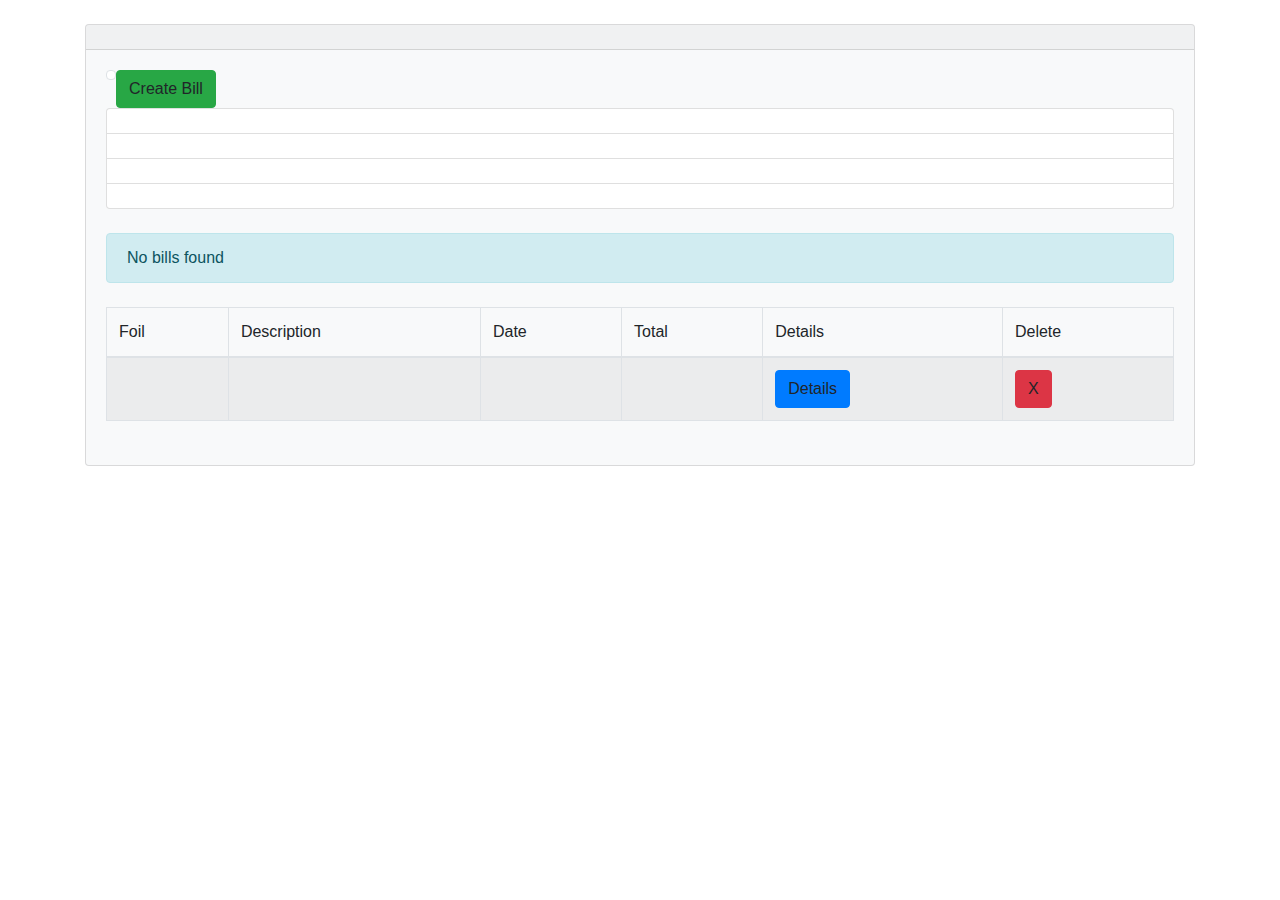
<file: test_thymeleaf/src/main/resources/templates/clientDetails.html>
<!DOCTYPE html>
<html xmlns:th="http://www.thymeleaf.org" xmlns:sec="http://www.thymeleaf.org/extras/spring-security">
<head>
<meta charset="ISO-8859-1">
<title th:text="${title}"></title>
<link rel="stylesheet"
	href="https://maxcdn.bootstrapcdn.com/bootstrap/4.0.0/css/bootstrap.min.css"
	integrity="sha384-Gn5384xqQ1aoWXA+058RXPxPg6fy4IWvTNh0E263XmFcJlSAwiGgFAW/dAiS6JXm"
	crossorigin="anonymous">
<link rel="stylesheet" th:href="@{/style/main.css}">
</head>
<body>
	<header th:replace="layout/layout::header"></header>
	
	<div class="container py-4">
		<div class="card bg-light">
			<div class="card-header" th:text="${title}"></div>
			<div class="card-body">
				<a sec:authorize="hasRole('ROLE_ADMIN')" th:href="@{'/bill/form/'+${client.id}}" class="btn btn-success btn-xs">Create Bill</a>
				<img th:if="${#strings.length(client.image)>0}" class="img-thumbnail rounded float-left" th:src="@{'/uploads/'+${client.image}}" th:alt="${client.image}"/>
				<ul class="list-group">
					<li class="list-group-item" th:text="${client.name}"></li>
					<li class="list-group-item" th:text="${client.lastName}"></li>
					<li class="list-group-item" th:text="${client.email}"></li>
					<li class="list-group-item" th:text="${client.creationDate}"></li>
				</ul>
				<div th:if="${#lists.isEmpty(client.bills)}" class="alert alert-info my-4" >No bills found</div>
				<table th:if="${not #lists.isEmpty(client.bills)}" class="table table-bordered table-striped my-4">
					<thead class="thead-inverse">
						<tr>
							<td>Foil</td>
							<td>Description</td>
							<td>Date</td>
							<td>Total</td>
							<td sec:authorize="hasRole('ROLE_ADMIN')">Details</td>
							<td sec:authorize="hasRole('ROLE_ADMIN')">Delete</td>
						</tr>
					</thead>
					<tbody >
						<tr th:each="bill : ${client.bills}">
							<td th:text="${bill.id}"></td>
							<td th:text="${bill.description}"></td>
							<td th:text="${bill.creationDate}"></td>
							<td th:text="${bill.getTotal()}"></td>
							<td sec:authorize="hasRole('ROLE_ADMIN')"><a th:href="@{'/bill/billDetails/'+${bill.id}}" class="btn btn-primary btn-xs" >Details</a></td>
							<td sec:authorize="hasRole('ROLE_ADMIN')"><a th:href="@{'/bill/delete/'+${bill.id}}" class="btn btn-danger btn-xs" onclick="return confirm('Are you sure you want to delete this bill?');">X</a></td>
						</tr>
					</tbody>
				</table>
			</div>
		</div>
	</div>
	<footer th:replace="layout/layout::footer"></footer>
</body>
</html>
</file>
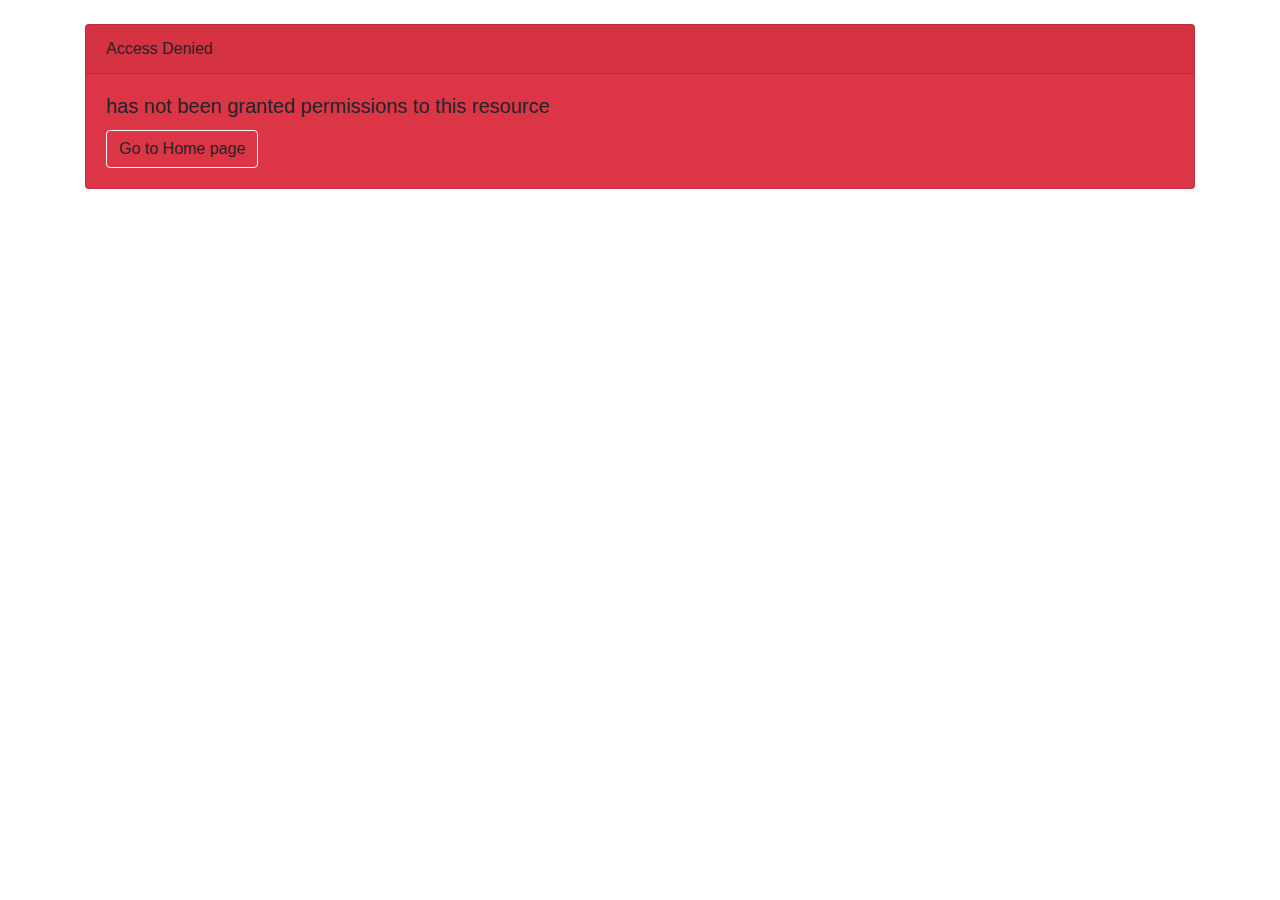
<file: test_thymeleaf/src/main/resources/templates/error_403.html>
<!DOCTYPE html>
<html xmlns:th="http://www.thymeleaf.org">
<head>
<meta charset="ISO-8859-1">
<title>Insert title here</title>
<link rel="stylesheet"
	href="https://maxcdn.bootstrapcdn.com/bootstrap/4.0.0/css/bootstrap.min.css"
	integrity="sha384-Gn5384xqQ1aoWXA+058RXPxPg6fy4IWvTNh0E263XmFcJlSAwiGgFAW/dAiS6JXm"
	crossorigin="anonymous">
<link rel="stylesheet" th:href="@{/style/main.css}">
</head>
<body>
	<header th:replace="layout/layout::header"></header>
	
	<div class="container  py-4">
		<div class="card bg-danger">
			<div class="card-header"> Access Denied</div>
				
			<div class="card-body">
				<h5 class="card-title"><span th:text="${#authentication.name}"></span> has not been granted permissions to this resource</h5>
				<a th:href="@{/greet}" class="btn btn-outline-light" role="button">Go to Home page</a>
			</div>
		</div>

	</div>
	
	<footer th:replace="layout/layout::footer"></footer>
</body>
</html>
</file>
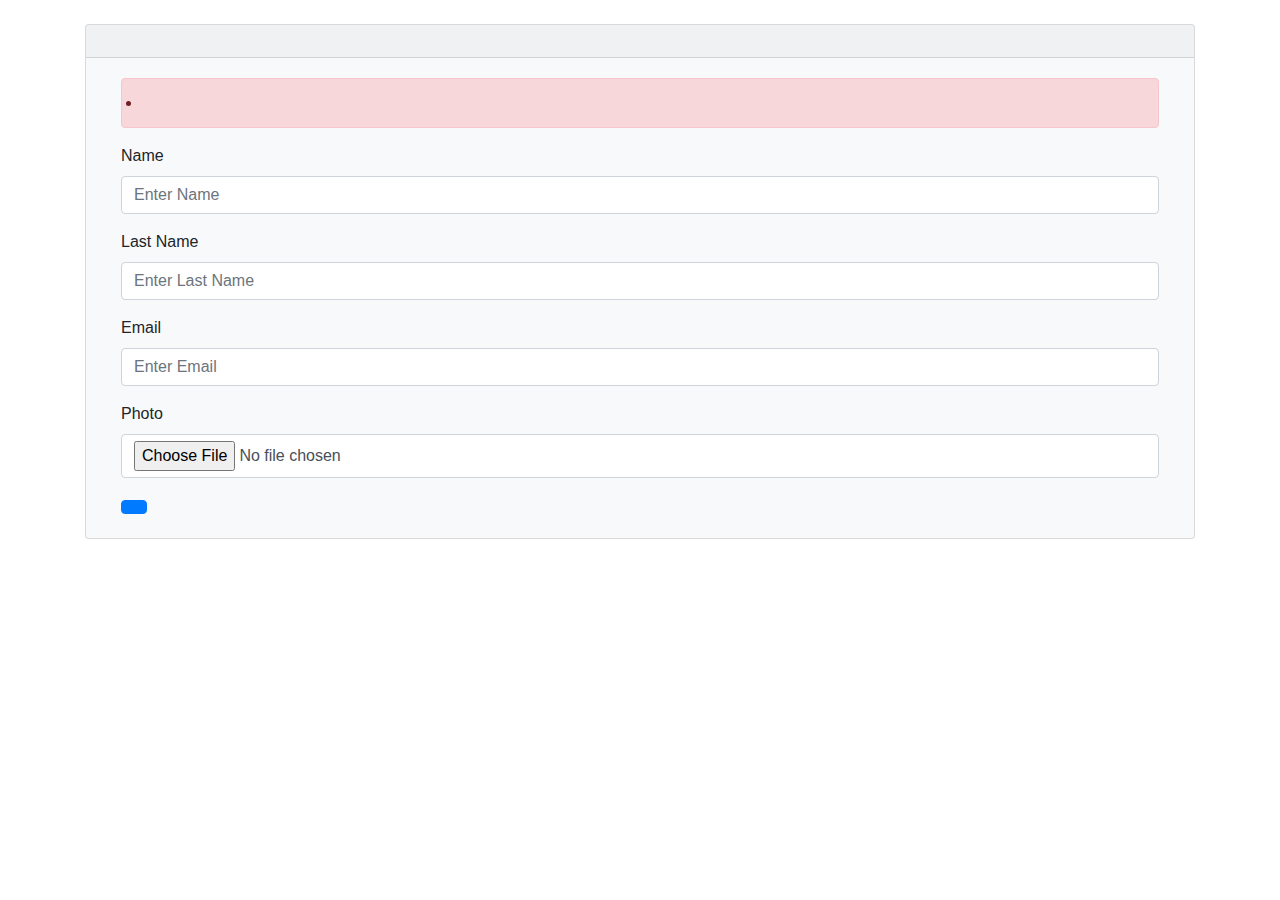
<file: test_thymeleaf/src/main/resources/templates/form.html>
<!DOCTYPE html>
<html xmlns:th="http://www.thymeleaf.org">
<head>
<meta charset="ISO-8859-1">
<title>Insert title here</title>
<link rel="stylesheet"
	href="https://maxcdn.bootstrapcdn.com/bootstrap/4.0.0/css/bootstrap.min.css"
	integrity="sha384-Gn5384xqQ1aoWXA+058RXPxPg6fy4IWvTNh0E263XmFcJlSAwiGgFAW/dAiS6JXm"
	crossorigin="anonymous">
<link rel="stylesheet" th:href="@{/style/main.css}">
</head>
<body>
	<header th:replace="layout/layout::header"></header>

	<div class="container py-4">
		<div class="card bg-light">
			<div class="card-header" >
				<h1 class="text-center" th:text="${title}"></h1>
			</div>
			<div class="card-body">
				<div class="container">
					<div th:object="${client}" th:remove="tag">
						<ul th:if="${#fields.hasErrors('*')}" class="alert alert-danger"
							role="alert">
							<li th:each="err: ${#fields.errors('*')}" th:text="${err}">
						</ul>
					</div>
					<form th:action="@{/form}" th:object="${client}" method="post" enctype="multipart/form-data">
						<div class="form-group">
							<label for="name">Name</label> <input type="text"
								th:field="*{name}" class="form-control" id="name"
								placeholder="Enter Name"
								th:errorClass="'form-control alert-danger'" /> <small
								class="text-danger" th:if="${#fields.hasErrors('name')}"
								th:errors="*{name}"></small>
						</div>

						<div class="form-group">
							<label for="last_name">Last Name</label> <input type="text"
								th:field="*{lastName}" class="form-control" id="last_name"
								placeholder="Enter Last Name"
								th:errorClass="'form-control alert-danger'" /> <small
								class="text-danger" th:if="${#fields.hasErrors('lastName')}"
								th:errors="*{lastName}"></small>
						</div>

						<div class="form-group">
							<label for="email">Email</label> <input type="text"
								th:field="*{email}" class="form-control" id="email"
								placeholder="Enter Email"
								th:errorClass="'form-control alert-danger'" /> <small
								class="text-danger" th:if="${#fields.hasErrors('email')}"
								th:errors="*{email}"></small>
						</div>
						<div class="form-group">
							<label for="image">Photo</label> 
							<input type="file" name ="file"
								class="form-control"
								 id="image" /> 
						</div>
						<button type="submit" class="btn btn-primary" th:text="${button}"></button>
					</form>
				</div>
			</div>
		</div>
	</div>
	<footer th:replace="layout/layout::footer"></footer>
</body>
</html>
</file>
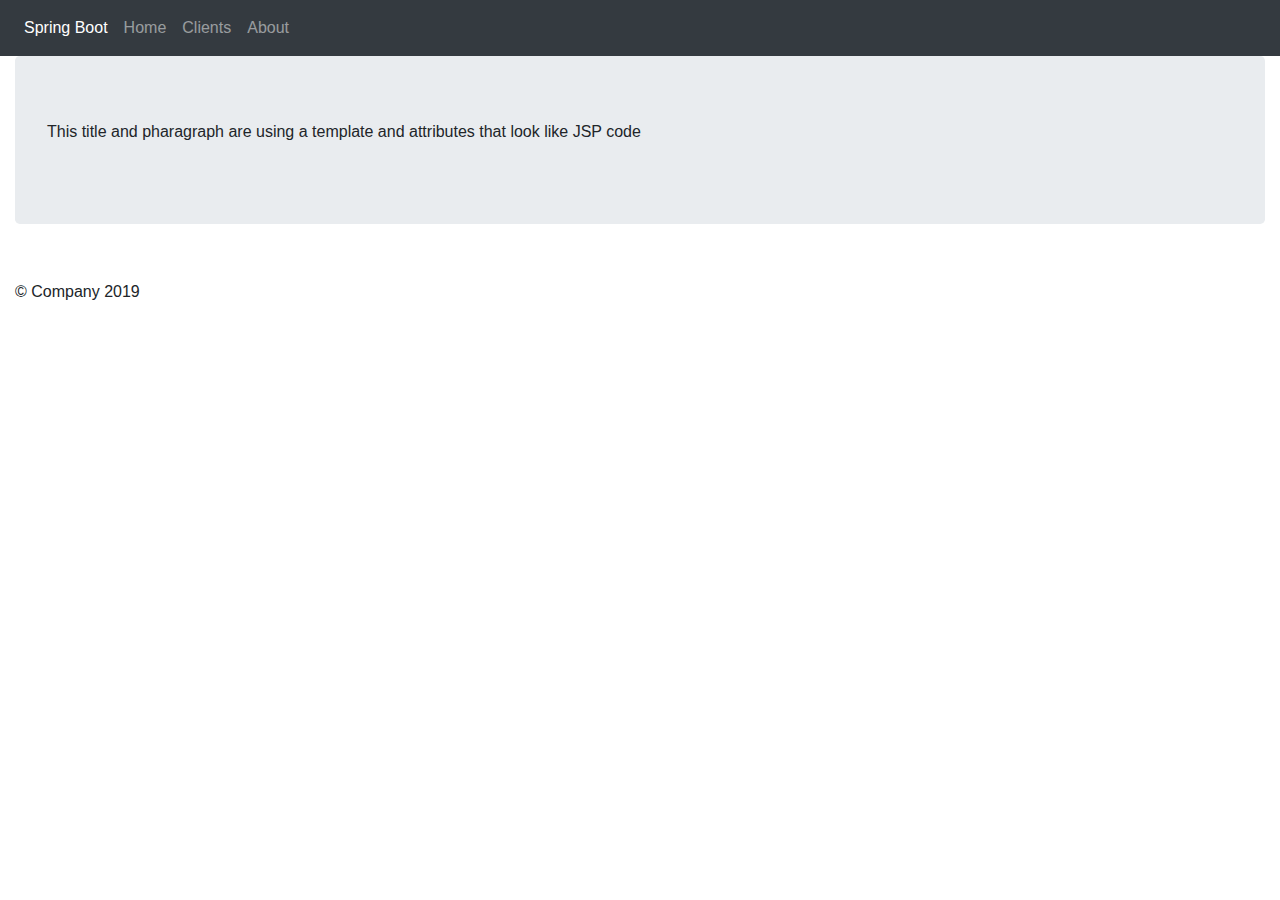
<file: test_thymeleaf/src/main/resources/templates/greet.html>
<!DOCTYPE html>
<html xmlns:th="http://www.thymeleaf.org">
<head>
<meta charset="ISO-8859-1">
<title>Insert title here</title>
<link rel="stylesheet"
	href="https://maxcdn.bootstrapcdn.com/bootstrap/4.0.0/css/bootstrap.min.css"
	integrity="sha384-Gn5384xqQ1aoWXA+058RXPxPg6fy4IWvTNh0E263XmFcJlSAwiGgFAW/dAiS6JXm"
	crossorigin="anonymous">
<link rel="stylesheet" th:href="@{/style/main.css}">
</head>
<body>
	<header>
		<nav class="navbar navbar-expand-lg navbar-dark bg-dark">
			<ul class="navbar-nav">
				<li class="nav-item active"><a class="nav-link" href="#">Spring Boot</a></li>
				<li class="nav-item"><a class="nav-link" th:href="@{/greet}">Home</a></li>
				<li class="nav-item"><a class="nav-link" th:href="@{/clients}">Clients</a></li>
				<li class="nav-item"><a class="nav-link" href="#">About</a></li>
			</ul>
		</nav>
	</header>
	<div class="container-fluid">
		<div class="jumbotron">
		<p>This title and pharagraph are using a template and attributes that look like JSP code</p>
		<h1 th:text="${title}"></h1>
		<p th:text="${title}" />
		</div>
	</div>
	<div class="container-fluid">
		<footer>
			<img th:src="@{/img/spring-by-pivotal.png}"/>
			<p>&copy; Company 2019</p>
		</footer>
	</div>
</body>
</html>
</file>
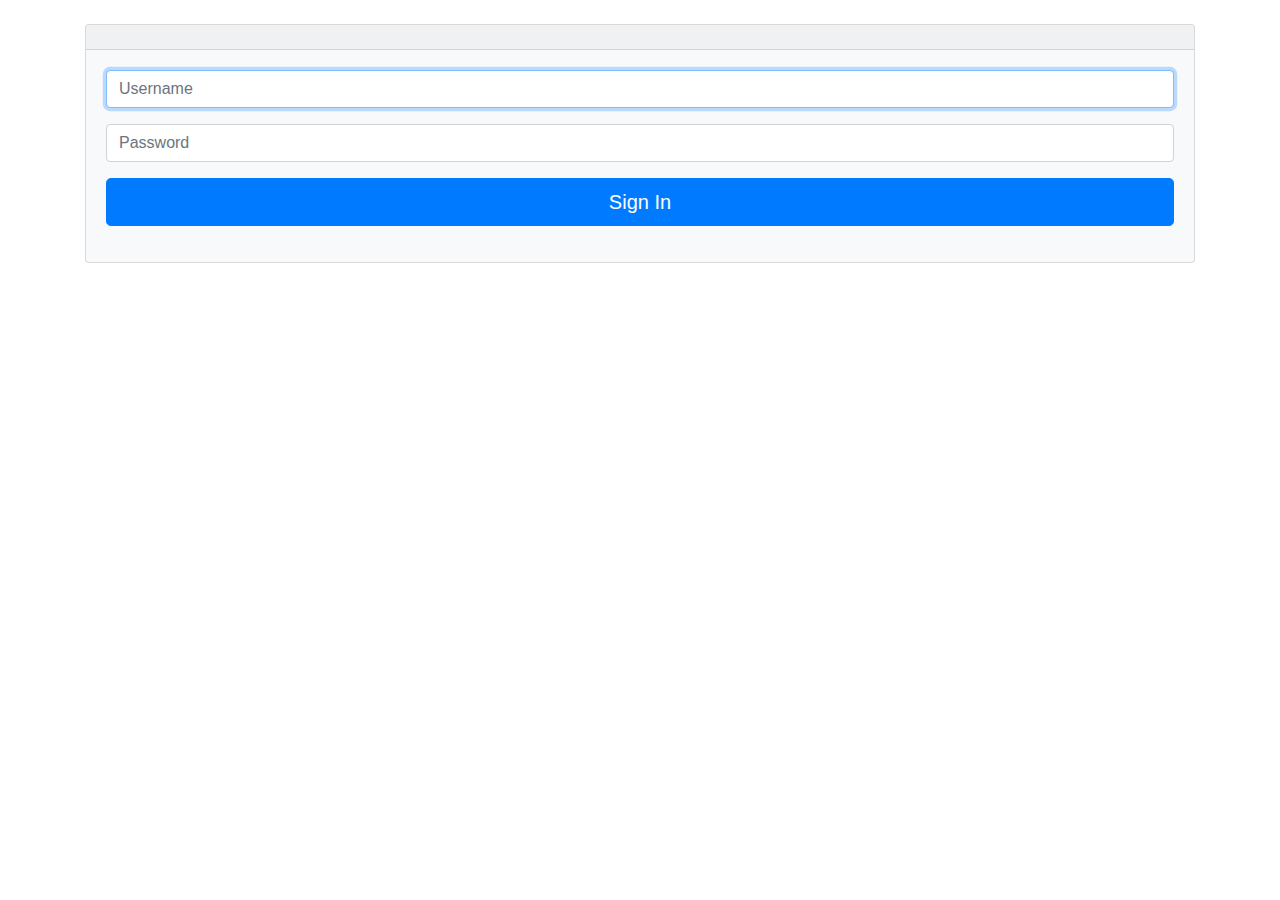
<file: test_thymeleaf/src/main/resources/templates/login.html>
<!DOCTYPE html>
<html xmlns:th="http://www.thymeleaf.org">
<head>
	<meta charset="ISO-8859-1">
<title>Insert title here</title>
<link rel="stylesheet"
	href="https://maxcdn.bootstrapcdn.com/bootstrap/4.0.0/css/bootstrap.min.css"
	integrity="sha384-Gn5384xqQ1aoWXA+058RXPxPg6fy4IWvTNh0E263XmFcJlSAwiGgFAW/dAiS6JXm"
	crossorigin="anonymous">
<link rel="stylesheet" th:href="@{/style/main.css}">
</head>
	<body>
		<header th:replace="layout/layout::header"></header>
	
		<div class="container py-4 text-center">
			<div class="card bg-light">
				<div class="card-header" th:text="${title}"></div>
				
				<div class="card-body">
				
					<form th:action="@{/login}" method="post">
						<div class="form-group col-ms-6">
							<input type="text" name="username" id="username" class="form-control" placeholder="Username" autofocus required>
						</div>
						
						<div class="form-group col-ms-6">
							<input type="password" name="password" id="password" class="form-control" placeholder="Password" required>
						</div>
						
						<div class="form-group col-ms-6">
							<input type="submit" name="submit" class="btn btn-lg btn-primary btn-block" value ="Sign In">
						</div>
					</form>
				</div>
			</div>
		</div>
		<footer th:replace="layout/layout::footer"></footer>
	</body>
</html>
</file>
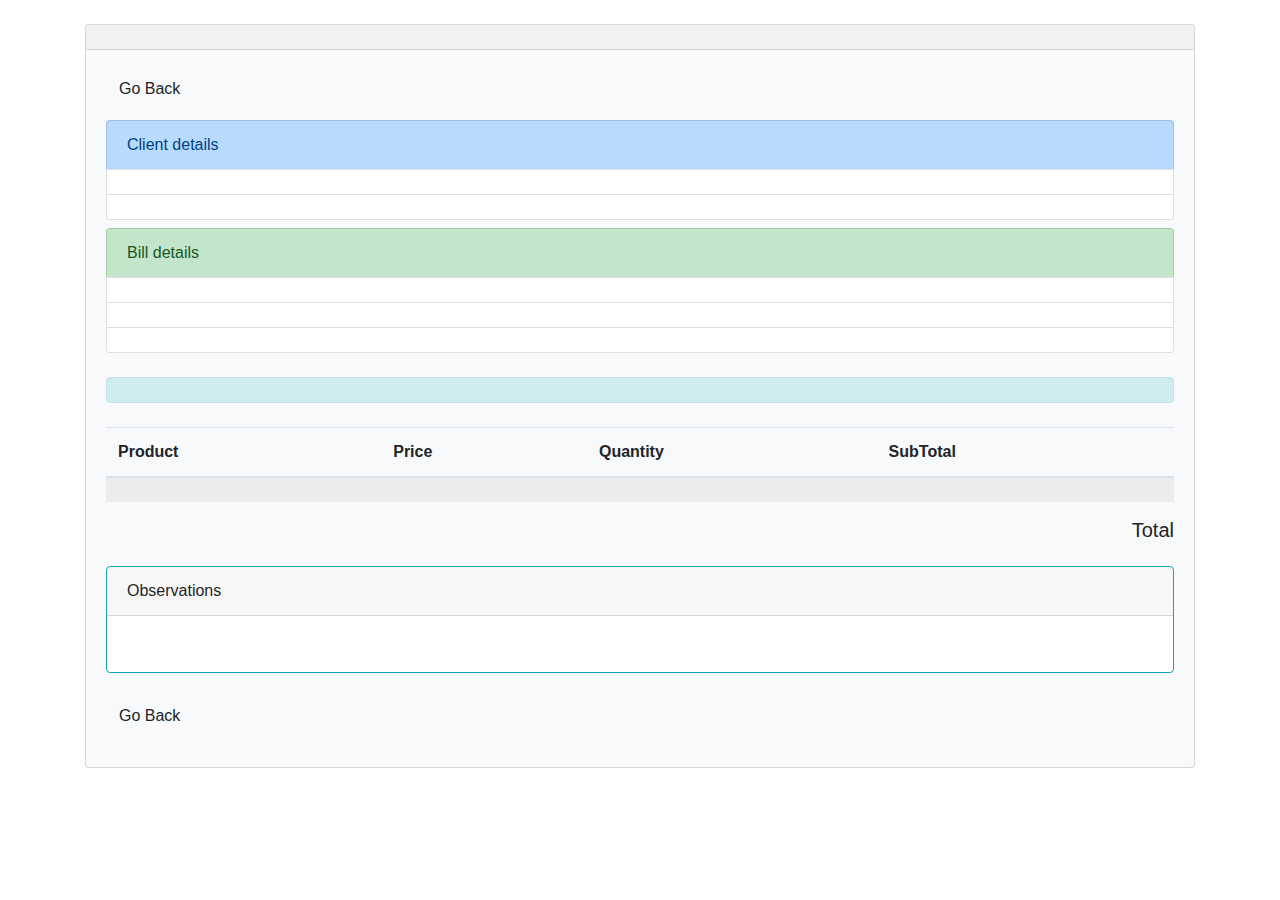
<file: test_thymeleaf/src/main/resources/templates/bill/billDetails.html>
<!DOCTYPE html>
<html xmlns:th="http://www.thymeleaf.org">
<head>
<meta charset="ISO-8859-1">
<title>Insert title here</title>
<link rel="stylesheet"
	href="https://maxcdn.bootstrapcdn.com/bootstrap/4.0.0/css/bootstrap.min.css"
	integrity="sha384-Gn5384xqQ1aoWXA+058RXPxPg6fy4IWvTNh0E263XmFcJlSAwiGgFAW/dAiS6JXm"
	crossorigin="anonymous">
<link rel="stylesheet" th:href="@{/style/main.css}">
</head>
<body>
	<header th:replace="layout/layout::header"></header>

	<div class="container py-4">
		<div class="card bg-light">
			<div class="card-header" th:text="${title}"></div>
			<div class="card-body">
			
				<h4 class="card-title" >
					<a th:href="@{'/clientDetails/'+ ${bill.client.id}}" class="btn btn-light btn-xs">Go Back</a>
				</h4>
				
				<ul class="list-group my-2">
					<li class="list-group-item list-group-item-primary">Client details</li>
					<li class="list-group-item" th:text="${bill.client}"></li>
					<li class="list-group-item" th:text="${bill.client.email}"></li>
				</ul>
				
				<ul class="list-group">
					<li class="list-group-item list-group-item-success">Bill details</li>
					<li class="list-group-item" th:text="'Folio: '+${bill.id}"></li>
					<li class="list-group-item" th:text="'Description: '+${bill.description}"></li>
					<li class="list-group-item" th:text="'Date: '+${bill.creationDate}"></li>
				</ul>
				
				<div class="alert alert-info my-4" th:if="${#lists.isEmpty(bill.items)}" th:text="'No Products found: '+${bill.description}"></div>
				
				<table class="table table-striped table-hover table-borderer my-3" th:if="${not #lists.isEmpty(bill.items)}">
					<thead>
						<tr>
							<th>Product</th>
							<th>Price</th>
							<th>Quantity</th>
							<th>SubTotal</th>
						</tr>
					</thead>
					<tbody>
						<tr th:each="line: ${bill.items}">
							<td th:text="${line.product.description}"></td>
							<td th:text="${line.product.price}"></td>
							<td th:text="${line.quantity}"></td>
							<td th:text="${line.getSubTotal()}"></td>
						</tr>
					</tbody>
				</table>
				<h5 class="float-right">Total<span th:text="${bill.total}" class="badge badge-secondary"></span></h5>
				<br>
				<div class="card border-info my-4" >
					<div class="card-header">Observations</div>
					<div class="card-body">
						<p th:text="${bill.observation}" th:if="${not #strings.isEmpty(bill.observation)}" class="card-text">
						<h4 th:if="${#strings.isEmpty(bill.observation)}" th:text="'Observation not found'"></h4>
					</div>
				</div>
				<h4 class="card-title" >
					<a th:href="@{'/clientDetails/'+ ${bill.client.id}}" class="btn btn-light btn-xs">Go Back</a>
				</h4>
			</div>
		</div>
	</div>
	<footer th:replace="layout/layout::footer"></footer>
</body>
</file>
